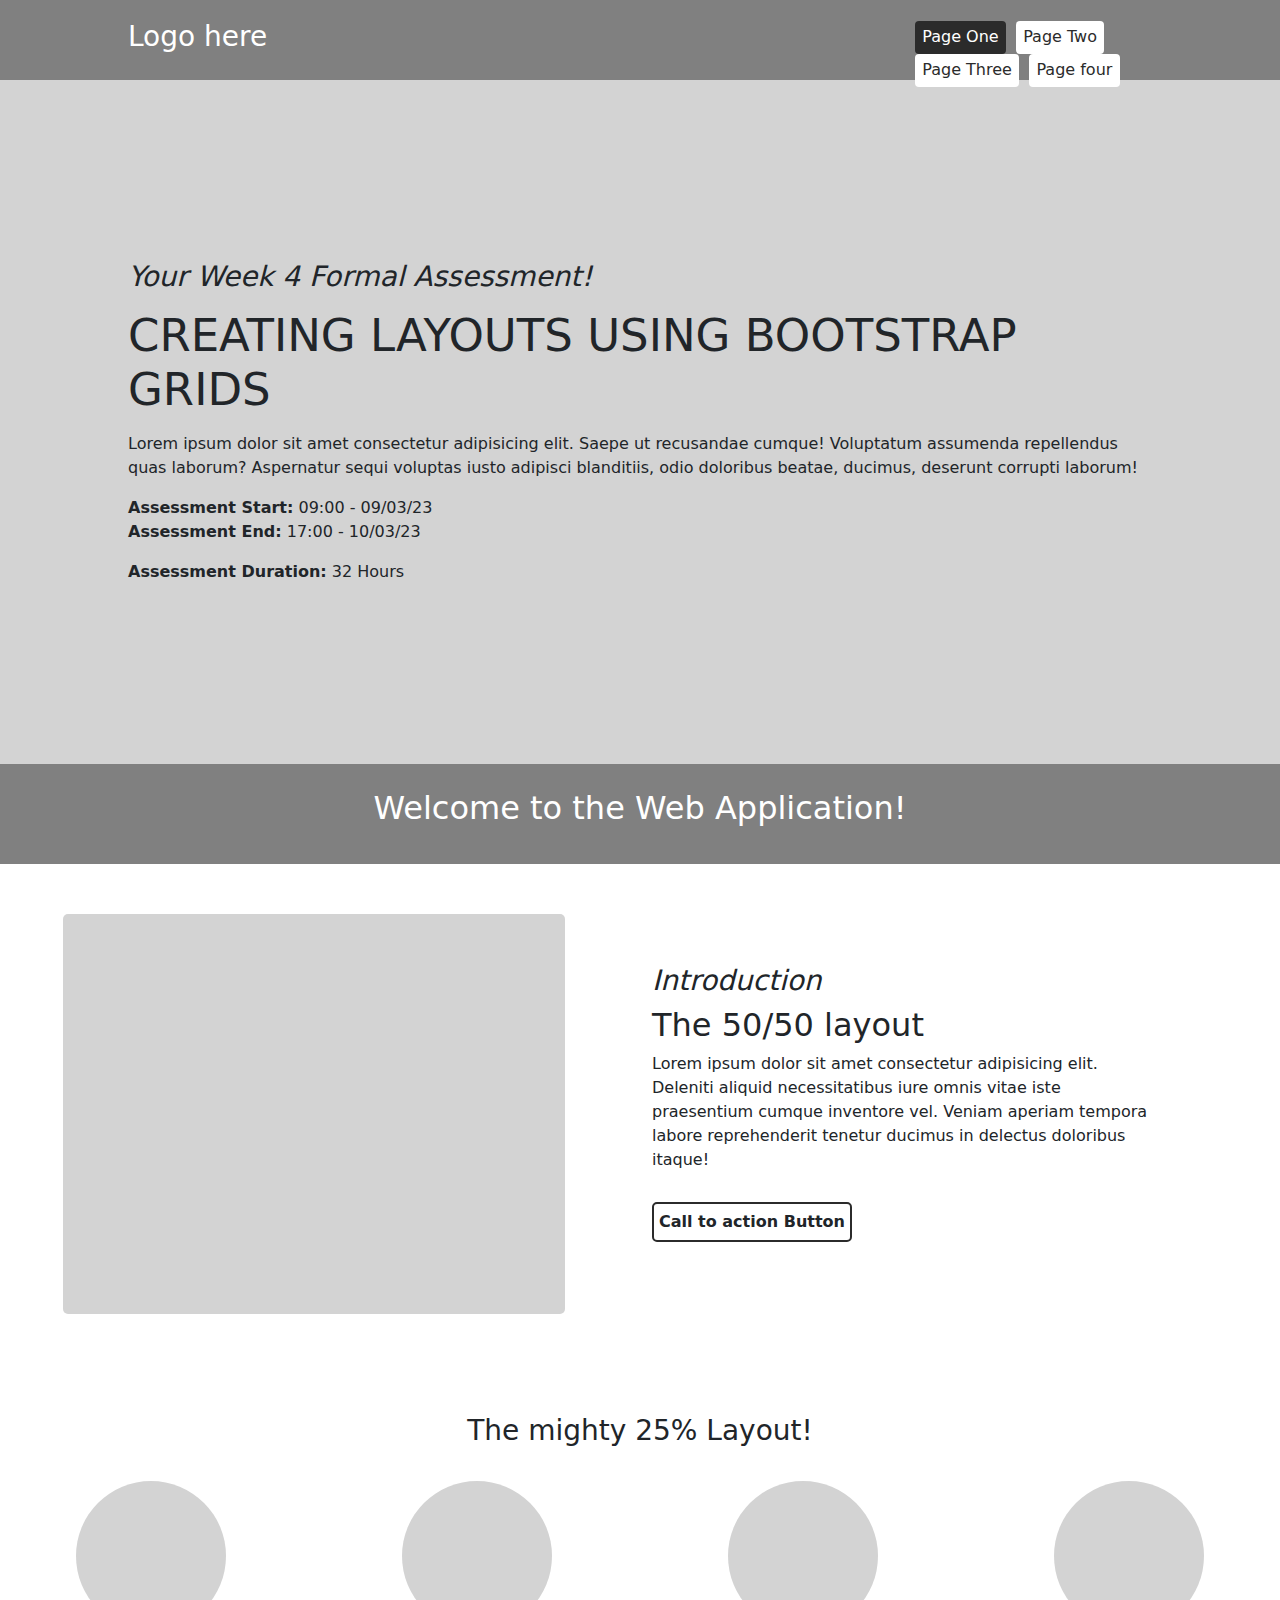
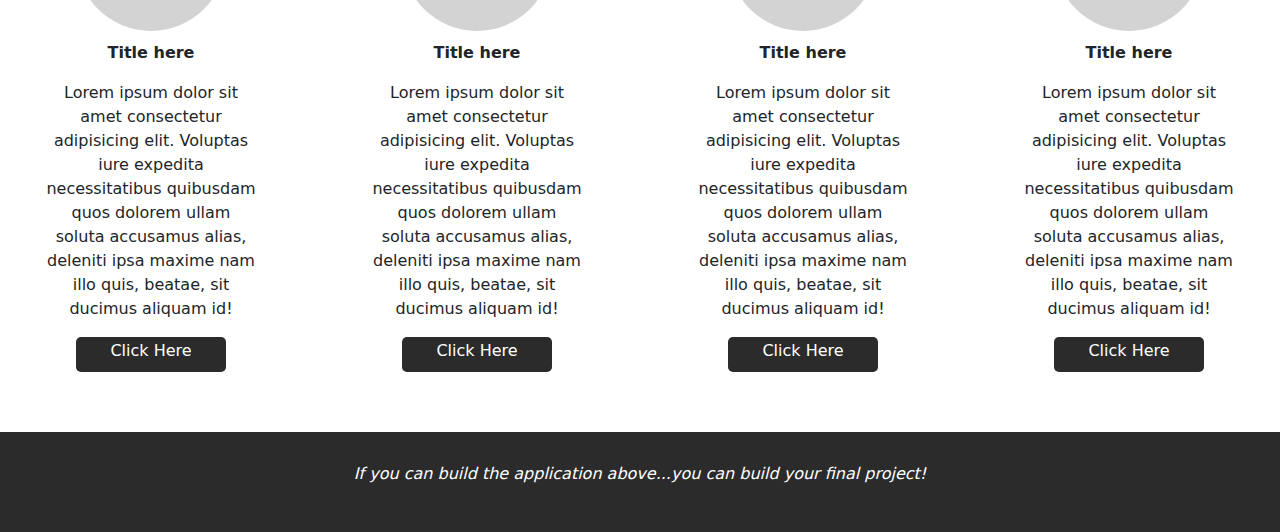
<file: index.html>
<!DOCTYPE html>
<html lang="en">
<head>
    <meta charset="UTF-8">
    <meta http-equiv="X-UA-Compatible" content="IE=edge">
    <meta name="viewport" content="width=device-width, initial-scale=1.0">
    <title>Mid term Assessment</title>
    <!--External Document-->
    <link rel="stylesheet" href="https://cdn.jsdelivr.net/npm/bootstrap@5.2.3/dist/css/bootstrap.min.css">
    <script scr="https://cdn.jsdelivr.net/npm/bootstrap@5.2.3/dist/js/bootstrap.min.js"></script>
    <!--External Document-->
    <link rel="stylesheet" href="css/main.css">
    
</head>
<body>

    <nav>
        <div class="logo"><h3>Logo here</h3></div>
        <div class="nav-con">
            <ul>
                <a href="index.html"><li class="active">Page One</li></a>
                <a href="pages/page2.html"><li>Page Two</li></a>
                <li>Page Three</li>
                <li>Page four</li>
            </ul>
        </div>
    </nav>

    <header>
        <h3><i>Your Week 4 Formal Assessment!</i></h3>
        <h1>CREATING LAYOUTS USING BOOTSTRAP GRIDS</h1>
        <p>Lorem ipsum dolor sit amet consectetur adipisicing elit. Saepe ut recusandae cumque! Voluptatum assumenda repellendus quas laborum? Aspernatur sequi voluptas iusto adipisci blanditiis, odio doloribus beatae, ducimus, deserunt corrupti laborum!</p>
        <p><strong>Assessment Start:</strong> 09:00 - 09/03/23
        <br><strong>Assessment End:</strong> 17:00 - 10/03/23</p>
        <p><strong>Assessment Duration:</strong> 32 Hours</p>
    </header>

    <div class="container-fluid">
        <h2>Welcome to the Web Application!</h2>
    </div>

    <div class="row">
        <div class="col-6">
            <div class="col-box"></div>
        </div>
        <div class="col-6 text">
            <h3><i>Introduction</i></h3>
            <h2>The 50/50 layout</h2>
            <p>Lorem ipsum dolor sit amet consectetur adipisicing elit. Deleniti aliquid necessitatibus iure omnis vitae iste praesentium cumque inventore vel. Veniam aperiam tempora labore reprehenderit tenetur ducimus in delectus doloribus itaque!</p>
            <div class="button-group">
                <div class="button-cta">Call to action Button</div>
            </div>
        </div>
    </div>

    <h3 class="title-3">The mighty 25% Layout!</h3>
    <div class="row">
        <div class="col-3">
            <div class="cards">
                <div class="round-image"></div>             
                <p><strong>Title here</strong></p>
                <p>Lorem ipsum dolor sit amet consectetur adipisicing elit. Voluptas iure expedita necessitatibus quibusdam quos dolorem ullam soluta accusamus alias, deleniti ipsa maxime nam illo quis, beatae, sit ducimus aliquam id!</p>
                <div class="button-group">
                    <div class="button-inverted">Click Here</div>              
                </div>    
            </div>               
        </div>
        <div class="col-3">
            <div class="cards">
                <div class="round-image"></div>             
                <p><strong>Title here</strong></p>
                <p>Lorem ipsum dolor sit amet consectetur adipisicing elit. Voluptas iure expedita necessitatibus quibusdam quos dolorem ullam soluta accusamus alias, deleniti ipsa maxime nam illo quis, beatae, sit ducimus aliquam id!</p>
                <div class="button-group">
                    <div class="button-inverted">Click Here</div>              
                </div>  
            </div>  
        </div>  
        <div class="col-3">
            <div class="cards">
                <div class="round-image"></div>             
                <p><strong>Title here</strong></p>
                <p>Lorem ipsum dolor sit amet consectetur adipisicing elit. Voluptas iure expedita necessitatibus quibusdam quos dolorem ullam soluta accusamus alias, deleniti ipsa maxime nam illo quis, beatae, sit ducimus aliquam id!</p>
                <div class="button-group">
                    <div class="button-inverted">Click Here</div>              
                </div> 
            </div>   
        </div>  
        <div class="col-3">
            <div class="cards">
                <div class="round-image"></div>             
                <p><strong>Title here</strong></p>
                <p>Lorem ipsum dolor sit amet consectetur adipisicing elit. Voluptas iure expedita necessitatibus quibusdam quos dolorem ullam soluta accusamus alias, deleniti ipsa maxime nam illo quis, beatae, sit ducimus aliquam id!</p>
                <div class="button-group">
                    <div class="button-inverted">Click Here</div>              
                </div>  
            </div>  
        </div>  
    </div>

    <footer><i>If you can build the application above...you can build your final project!</i></footer>
    
</body>
</html>
</file>
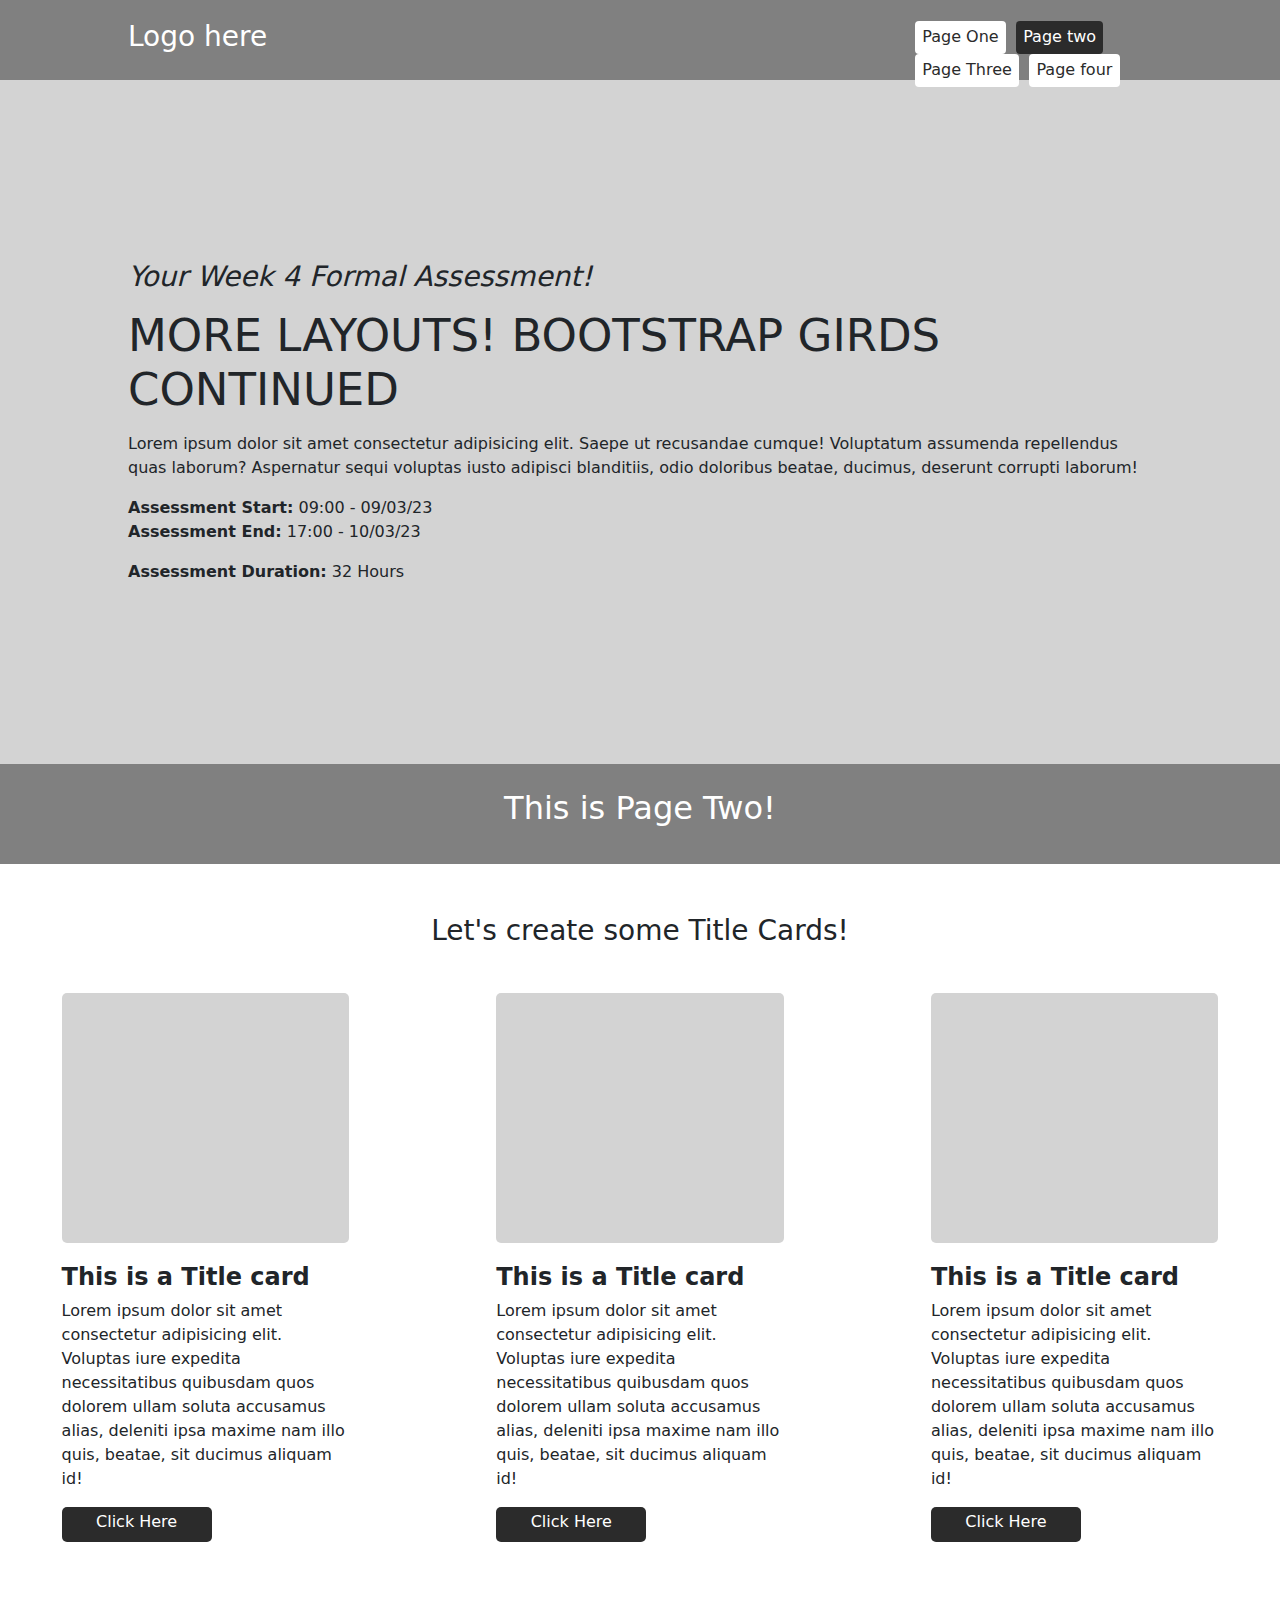
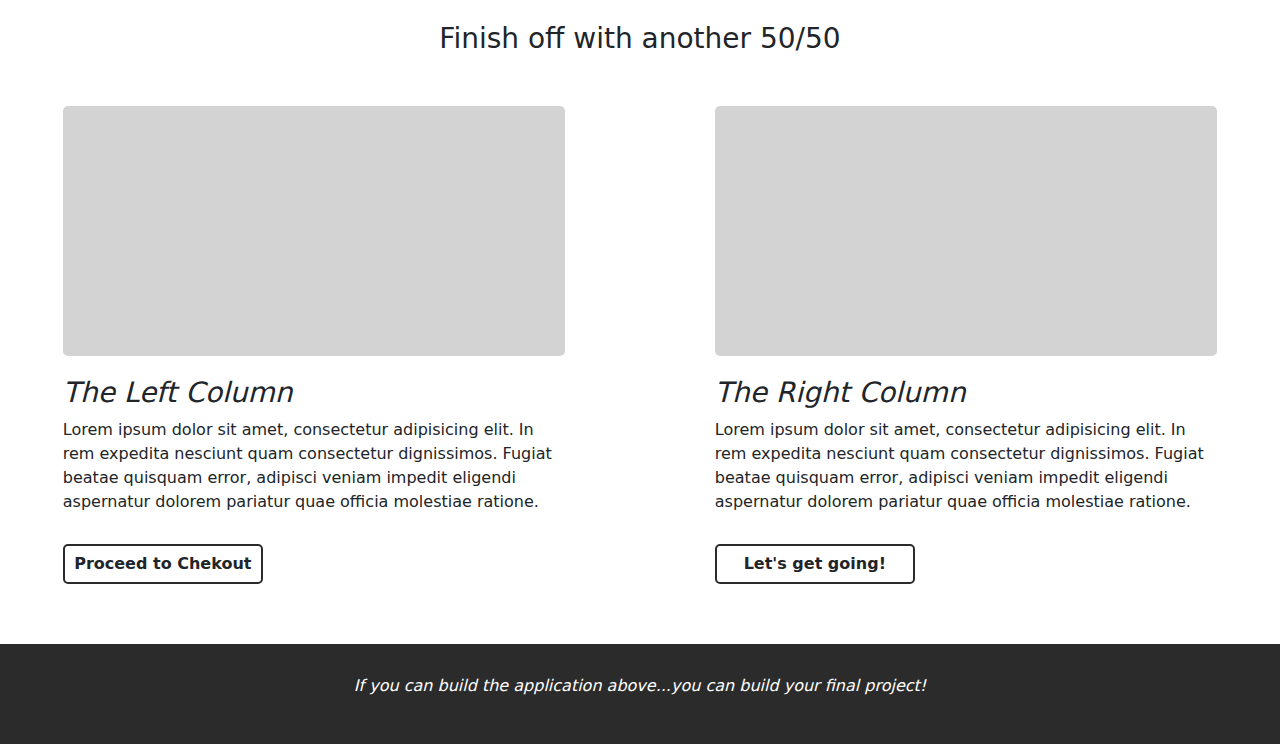
<file: pages/page2.html>
<!DOCTYPE html>
<html lang="en">
<head>
    <meta charset="UTF-8">
    <meta http-equiv="X-UA-Compatible" content="IE=edge">
    <meta name="viewport" content="width=device-width, initial-scale=1.0">
    <title>Document</title>

<!--External Document-->
<link rel="stylesheet" href="https://cdn.jsdelivr.net/npm/bootstrap@5.2.3/dist/css/bootstrap.min.css">
<script scr="https://cdn.jsdelivr.net/npm/bootstrap@5.2.3/dist/js/bootstrap.min.js"></script>
<!--External Document-->
<link rel="stylesheet" href="../css/main.css">

</head>
<body>
    <nav>
        <div class="logo"><h3>Logo here</h3></div>
        <div class="nav-con">
            <ul>
                <a href="../index.html"><li>Page One</li></a>
                <a href="page2.html"><li class="active">Page two</li></a>
                <li>Page Three</li>
                <li>Page four</li>
            </ul>
        </div>
    </nav>

    
    <header>
        <h3><i>Your Week 4 Formal Assessment!</i></h3>
        <h1>MORE LAYOUTS! BOOTSTRAP GIRDS CONTINUED</h1>
        <p>Lorem ipsum dolor sit amet consectetur adipisicing elit. Saepe ut recusandae cumque! Voluptatum assumenda repellendus quas laborum? Aspernatur sequi voluptas iusto adipisci blanditiis, odio doloribus beatae, ducimus, deserunt corrupti laborum!</p>
        <p><strong>Assessment Start:</strong> 09:00 - 09/03/23
        <br><strong>Assessment End:</strong> 17:00 - 10/03/23</p>
        <p><strong>Assessment Duration:</strong> 32 Hours</p>
    </header>

    <div class="container-fluid">
        <h2>This is Page Two!</h2>
    </div>

    <h3 class="title-2">Let's create some Title Cards!</h3>
    <div class="row">
        <div class="col-4">
            <div class="title-card">
                <div class="box"></div>             
                <h4><strong>This is a Title card</strong></h4>
                <p>Lorem ipsum dolor sit amet consectetur adipisicing elit. Voluptas iure expedita necessitatibus quibusdam quos dolorem ullam soluta accusamus alias, deleniti ipsa maxime nam illo quis, beatae, sit ducimus aliquam id!</p>
                <div class="button-group">
                    <div class="button-click">Click Here</div>              
                </div>    
            </div>  
        </div>
        <div class="col-4">
            <div class="title-card">
                <div class="box"></div>             
                <h4><strong>This is a Title card</strong></h4>
                <p>Lorem ipsum dolor sit amet consectetur adipisicing elit. Voluptas iure expedita necessitatibus quibusdam quos dolorem ullam soluta accusamus alias, deleniti ipsa maxime nam illo quis, beatae, sit ducimus aliquam id!</p>
                <div class="button-group">
                    <div class="button-click">Click Here</div>              
                </div>    
            </div>  
        </div>
        <div class="col-4">
            <div class="title-card">
                <div class="box"></div>             
                <h4><strong>This is a Title card</strong></h4>
                <p>Lorem ipsum dolor sit amet consectetur adipisicing elit. Voluptas iure expedita necessitatibus quibusdam quos dolorem ullam soluta accusamus alias, deleniti ipsa maxime nam illo quis, beatae, sit ducimus aliquam id!</p>
                <div class="button-group">
                    <div class="button-click">Click Here</div>              
                </div>    
            </div>  
        </div>
    </div>

    <h3 class="title-1">Finish off with another 50/50</h3>
    <div class="row">
        <div class="col-6">
            <div class="half">
                <div class="square"></div>
            <h3><i>The Left Column</i></h3>
            <p>Lorem ipsum dolor sit amet, consectetur adipisicing elit. In rem expedita nesciunt quam consectetur dignissimos. Fugiat beatae quisquam error, adipisci veniam impedit eligendi aspernatur dolorem pariatur quae officia molestiae ratione.</p>
            <div class="button-group">
                <div class="button-pl">Proceed to Chekout</div>
            </div>
            </div>          
        </div>
        <div class="col-6">
            <div class="half">
                <div class="square"></div>
            <h3><i>The Right Column</i></h3>
            <p>Lorem ipsum dolor sit amet, consectetur adipisicing elit. In rem expedita nesciunt quam consectetur dignissimos. Fugiat beatae quisquam error, adipisci veniam impedit eligendi aspernatur dolorem pariatur quae officia molestiae ratione.</p>
            <div class="button-group">
                <div class="button-pl">Let's get going!</div>
            </div>
            </div>           
        </div>
    </div>

    <footer><i>If you can build the application above...you can build your final project!</i></footer>
    
</body>
</html>
</file>
<file: css/main.css>
nav{
    width: 100%;
    height: 80px;
    background-color: grey;
    padding-top: 5px;
    padding-left: 10%;
    padding-right: 10%;
}

.logo{
    float: left;
    color: white;
    padding-top: 15px;
}

.nav-con{
    /* float: right; */
    padding-left: 750px;
}
.nav-con ul{
    list-style: none;
}

.nav-con li{
    float: left;
    height: 33px;
    background-color: white;
    border-radius: 4px;
    padding-left: 3%;
    padding-right: 3%;
    margin-left: 5px;
    margin-right: 5px;
    padding-top: 4px;
    color:#2b2b2b;
}

.nav-con li:hover{
    cursor: pointer;
    background-color: #2b2b2b;
    color: white;
}

.active{
    background-color: #2b2b2b !important;
    color: white !important;
}

header{
    background-color: lightgrey;
    height: 76vh;
    width: 100%;
    padding-top: 20vh;
    padding-right: 10%;
    padding-left: 10%;

}

header h1{
    font-size: 45px;
    margin-bottom: 15px;
    margin-top: 15px;
   
}

.container-fluid{
    background-color: grey;
    height: 100px;
    text-align: center;
    color: white;
    padding-top: 25px;
}

.col-box{
    width: 80%;
    height: 400px;
    background-color: lightgrey;
    border-radius: 5px;
    margin: 0 auto;
    
    margin-top: 50px;
}

.text{
    padding-top: 100px;
    padding-right: 10%;
}

.button-normal{
    border: 2px solid #2b2b2b;
    width: 200px;
    height: 40px;
    border-radius: 5px;
    text-align: center;
    padding-top: 6px;
    font-weight: bold;
    margin-top: 30px;
}

.button-normal:hover{
    background-color: #2b2b2b;
    color: white;
    cursor:pointer;
}

.title-3{
    margin-top: 100px;
    text-align: center;
}

.cards{
    text-align: center;
    padding-top: 25px;
    padding-left: 15%;
    padding-right: 15%;
}

.round-image{
    width: 150px;
    height: 150px;
    border-radius: 50%;
    background-color: lightgrey;
    margin: 0 auto;
    margin-bottom: 10px;
}

footer{
    width: 100%;
    height: 100px;
    background-color: #2b2b2b;
    color: white;
    text-align:center;
    margin-top: 60px;
    padding-top: 30px;
}

.button-inverted{
    width: 150px;
    height: 35px;
    background-color: #2b2b2b;
    color: white;
    border-radius: 5px;
    padding-top: 2px;
    margin: 0 auto;
}

.button-inverted:hover{
    cursor: pointer;
    background-color: white;
    color: #2b2b2b;
    border: 2px solid #2b2b2b;
}

.title-2{
    text-align: center;
    margin-top: 50px;
    margin-bottom: 20px;
}

.box{
    width: 100%;
    height: 250px;
    background-color: lightgrey;
    margin: 0 auto;
    margin-top: 25px;
    border-radius: 5px;
}

.title-card h4{
    margin-top: 20px;
}
.title-card{
    text-align: ;
    padding-left: 5%;
    padding-right: 5%;
    margin: 0 auto;
    margin-left: 10%;
    margin-right: 10%;
}

.button-click{
    width: 150px;
    height: 35px;
    background-color: #2b2b2b;
    color: white;
    border-radius: 5px;
    padding-top: 3px;
    text-align: center;
}

.button-click:hover{
    cursor: pointer;
    background-color: white;
    color: #2b2b2b;
    border: 2px solid #2b2b2b;
}

.title h4{
    margin-top: 20px;
}

.title-1{
    text-align: center;
    margin-top: 80px;
    margin-bottom: 50px;
}

.square{
    width: 100%;
    height: 250px;
    background-color: lightgrey;
    margin: 0 auto;
    border-radius: 5px;
    margin-bottom: 20px;
}

.half{
    margin-left: 10%;
    margin-right: 10%;
}

.button-pl{
    border: 2px solid #2b2b2b;
    width: 200px;
    height: 40px;
    border-radius: 5px;
    text-align: center;
    padding-top: 6px;
    font-weight: bold;
    margin-top: 30px;
   
}

.button-pl:hover{
    background-color: #2b2b2b;
    color: white;
    cursor: pointer;
   
}



.button-cta{
    border: 2px solid #2b2b2b;
    width: 200px;
    height: 40px;
    border-radius: 5px;
    text-align: center;
    padding-top: 6px;
    font-weight: bold;
    margin-top: 30px;
}

.button-cta:hover{
    background-color: #2b2b2b;
    color: white;
    cursor: pointer;
}
</file>
